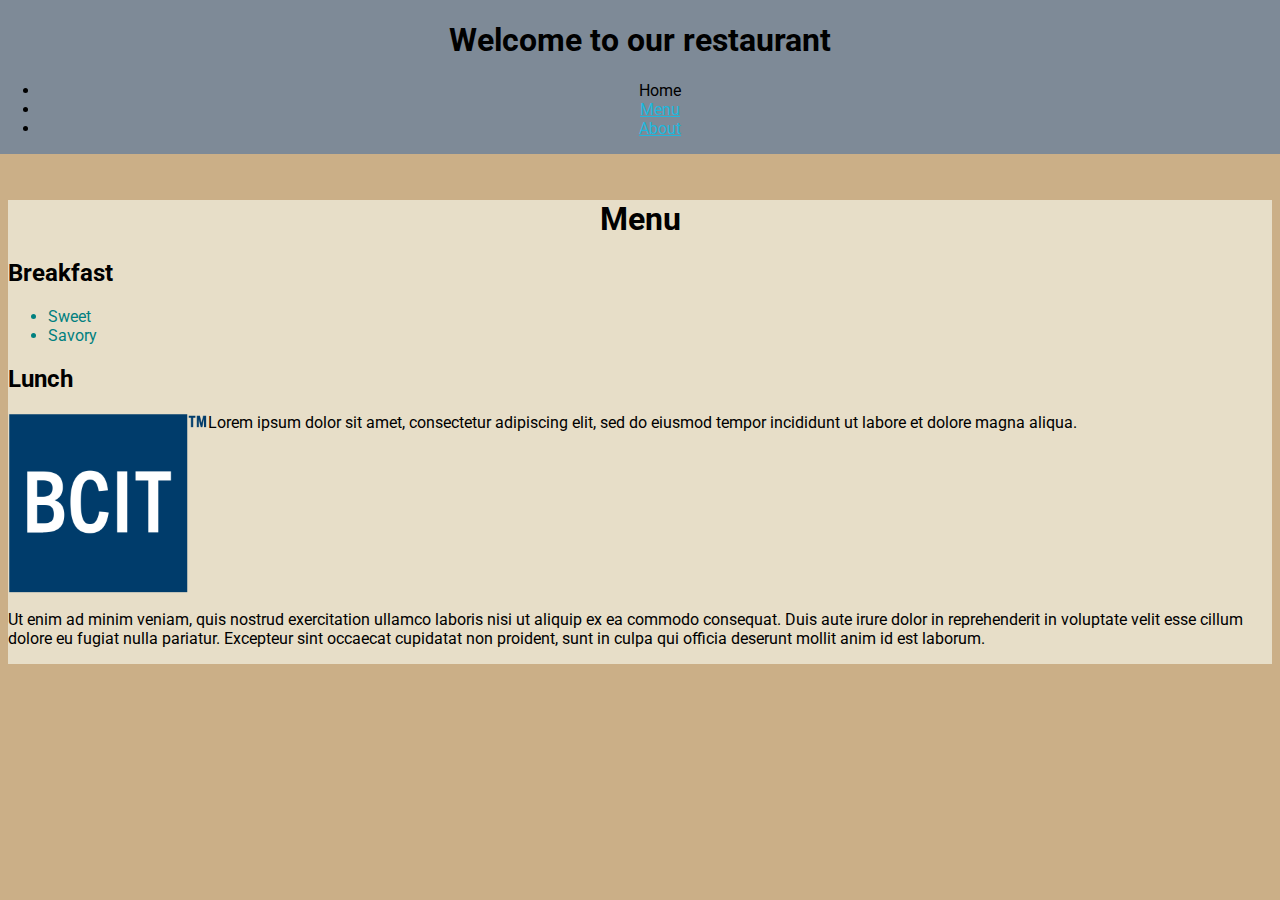
<file: index.html>
<!DOCTYPE html>
<html>
    <head>
        <link rel="stylesheet" a href="css/stylesheet.css">
        <link href="https://fonts.googleapis.com/css2?family=Roboto&display=swap" rel="stylesheet"> 
    </head>
    <nav>
        <h1>Welcome to our restaurant</h1>
        <ul>
            <li>Home</li>
            <li><a href="#menu">Menu</a></li>
            <li><a href="misc/about.html">About</a></li>
        </ul>
    </nav>

    <body>
        <article>
            <h1 class="h1-index"><a id="menu">Menu</a></h1>
            <h2>Breakfast</h2>
            <ul class="list_break">
                <li>Sweet</li>
                <li>Savory</li>
            </ul>
            <h2>Lunch</h2>
            <img class = "logo" src="images/bcit_logo.png" alt="Filler Picture">
            <p class="para1">Lorem ipsum dolor sit amet, consectetur adipiscing elit, sed do eiusmod tempor incididunt ut labore et dolore magna aliqua.</p>
            <p class="para2">Ut enim ad minim veniam, quis nostrud exercitation ullamco laboris nisi ut aliquip ex ea commodo consequat. Duis aute irure dolor in reprehenderit in voluptate velit esse cillum dolore eu fugiat nulla pariatur. Excepteur sint occaecat cupidatat non proident, sunt in culpa qui officia deserunt mollit anim id est laborum.</p>
        </article>
    </body>
</html>
</file>
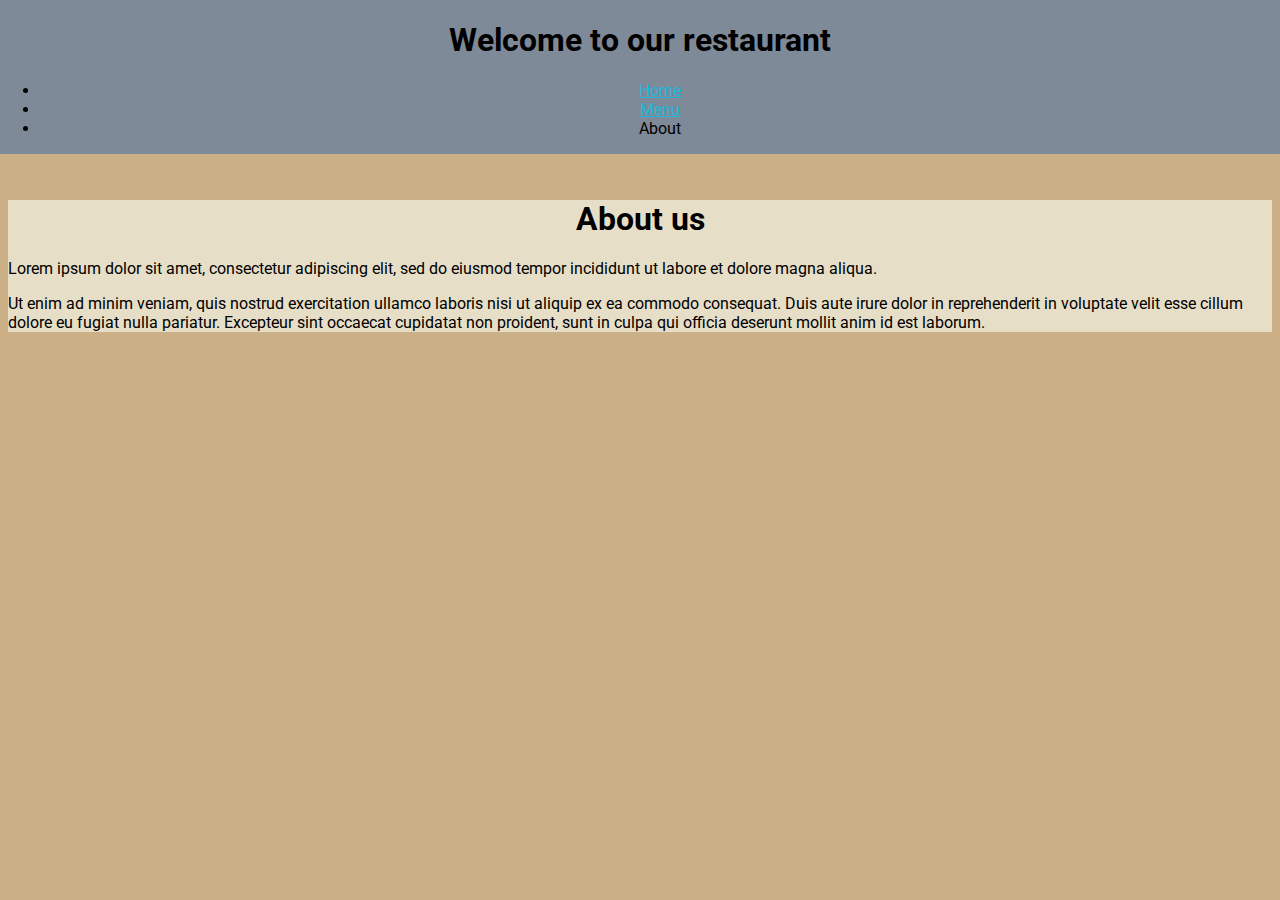
<file: misc/about.html>
<!DOCTYPE html>
<html>
    <head>
        <link rel="stylesheet" a href="../css/stylesheet.css">
        <link href="https://fonts.googleapis.com/css2?family=Roboto&display=swap" rel="stylesheet"> 
    </head>
    <nav>
        <h1>Welcome to our restaurant</h1>
        <ul>
            <li><a href="../index.html">Home</a></li>
            <li><a href="../index.html#menu">Menu</a></li>
            <li>About</li>
        </ul>
    </nav>
    <body>
        <article>
            <h1 class="h1-index">About us</h1>
            <p>Lorem ipsum dolor sit amet, consectetur adipiscing elit, sed do eiusmod tempor incididunt ut labore et dolore magna aliqua.</p>
            <p>Ut enim ad minim veniam, quis nostrud exercitation ullamco laboris nisi ut aliquip ex ea commodo consequat. Duis aute irure dolor in reprehenderit in voluptate velit esse cillum dolore eu fugiat nulla pariatur. Excepteur sint occaecat cupidatat non proident, sunt in culpa qui officia deserunt mollit anim id est laborum.</p>

        </article>
    </body>
</html>
</file>
<file: css/stylesheet.css>
* {
    font-family: 'Roboto', sans-serif;
}

header{
    background-color:#7e8a97;
}

nav {
    background-color:#7e8a97;
    text-align: center;
    position: fixed;
    width: 100%;
    top: 0px;
    display: inline-block;
    margin-left: -8px;
}

body{
    margin-top: 200px;
    background-color:#cbaf87;
}

article {
    background-color:#e7dec8;
}

.h1-index {
    text-align: center;
}

.list_break {
    color: teal;
}

a:link {
    color:rgb(31, 183, 221);
}

a:visited {
    color: silver;
}

.logo {
    display: inline-block;
    float: left;
    width: 200px;
}

.para1 {
    margin-left: 10px;
}

.para2 {
    display:inline-block;
}
</file>
